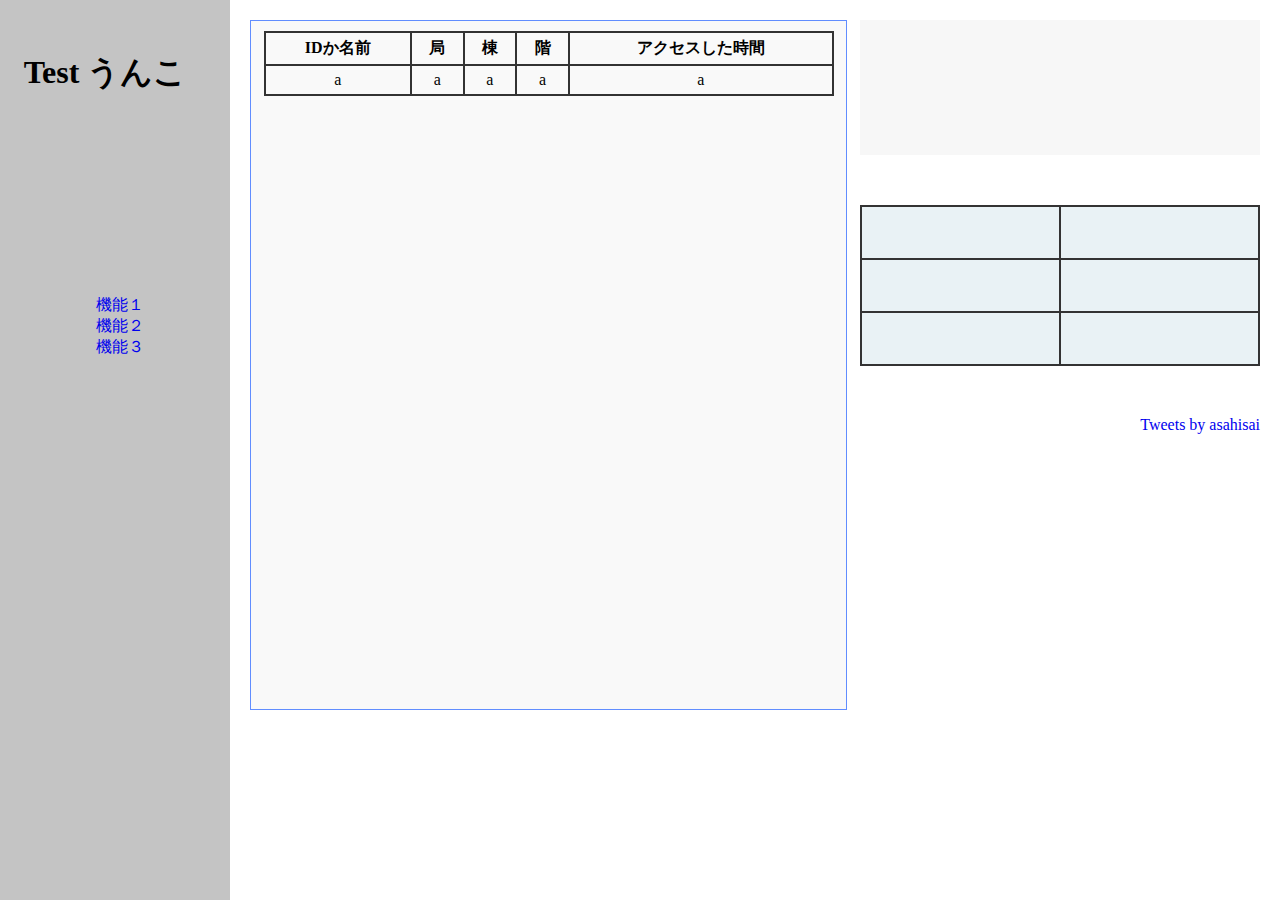
<file: index.html>
<!DOCTYPE html>
<html lang="ja">
<head>
  <meta charset="utf-8">
  <title>Test01</title>
  <link rel="stylesheet" href="css/styles.css">
</head>
<body>
  <!-- .sideはあとで整えよう -->
  <div class="side">
    <div class="container">
      <div class="heading">
        <div class="title">
          <h1>Test うんこ</h1>
        </div>
        <div class="link">
          <ul>
            <li><a href="#">機能１</a></li>
            <li><a href="#">機能２</a></li>
            <li><a href="#">機能３</a></li>
          </ul>
        </div>
      </div>
    </div>
  </div>
  <div class="content-wrapper">
    <div class="container">
      <div class="contents">
        <div class="table">
          <table border="1" width="570" cellspacing="0" cellpadding="5" bordercolor="#333333">
            <tr>
              <th>IDか名前</th>
              <th>局</th>
              <th>棟</th>
              <th>階</th>
              <th>アクセスした時間</th>
            </tr>
            <!-- js dbの内容を表示 -->
            <tr>
              <td>a</td>
              <td>a</td>
              <td>a</td>
              <td>a</td>
              <td>a</td>
            </tr>
           </table>
        </div>
        <!-- jsで現在時刻を取得　表示 -->
        <div class="time" id="daikon">
        </div>
        <div class="teriyaki">
          <table border="1" width="400" height="161" cellspacing="0" cellpadding="5" bordercolor="#333333">
            <!-- dbの内容を表示 -->
            <tr>
              <td><p></p></td>
              <td><p></p></td>
            </tr>
            <tr>
              <td><p></p></td>
              <td><p></p></td>
            </tr>
            <tr>
              <td><p></p></td>
              <td><p></p></td>
            </tr>
          </table>
        </div>
        <div class="twitter">
          <a class="twitter-timeline" data-width="400" data-height="290" data-theme="dark" href="https://twitter.com/asahisai?ref_src=twsrc%5Etfw">Tweets by asahisai</a> <script async src="https://platform.twitter.com/widgets.js" charset="utf-8"></script>
        </div>
      </div>
    </div>
  </div>
<script>
  // 現在時刻
  function timer() {
    setInterval("cTime()", 1000);
  }
  function cTime() {
    var nTime = new Date();
    var month = nTime.getMonth()+1;
    var day = nTime.getDay();
    var h = nTime.getHours();
    var m = nTime.getMinutes();
    var s = nTime.getSeconds();

    if(month < 10) month = "0"+month;
    if(day < 10) day = "0"+day;
    if(h < 10) h = "0"+h;
    if(m < 10) m = "0"+m;
    if(s < 10) s = "0"+s;

    if(document.getElementById) {
      document.getElementById("daikon").innerHTML = month+"/"+day+"<br>"+h+":"+m+":"+s;
    }
  }
  timer();
</script>
<!-- あしたやろう -->
<script src=""></script>
</body>
</html>
</file>
<file: css/styles.css>
* {
   box-sizing: border-box;
}

body {
  margin: 0;
}

a {
  text-decoration: none;
}

li {
  list-style: none;
}

ul {
  list-style: none;
}

.container {
  margin: 0 auto;
  padding: 0 10px 0 10px;
}

.side {
  width: 230px;
  height: 100%;
  background-color: #C4C4C4;
  position: fixed;
  float: left;
}

.heading {
  text-align: center;
  height: 600px;
}

.title {
  padding-top: 30px;
  padding-right: 20px;
}

.link {
  margin-top: 200px;
  padding-right: 30px;
}

.content-wrapper {
  width: 100%;
  height: 710px;
  padding-left: 230px;
}

.contents {
  padding: 20px 10px 20px 10px;
}

.table {
  width: 597px;
  height: 690px;
  float: left;
  background-color: #F9F9F9;
  border: 0.5px solid #618DFF;
}

.table table {
  margin: 0 auto;
  text-align: center;
  margin-top: 10px;
}

.time {
  width: 400px;
  height: 135px;
  margin-bottom: 50px;
  float: right;
  background-color: #F7F7F7;
}

.teriyaki {
  width: 400px;
  height: 161px;
  margin-bottom: 50px;
  float: right;
  background-color: #E9F2F5;
}

.twitter {
  float: right;
}
</file>
